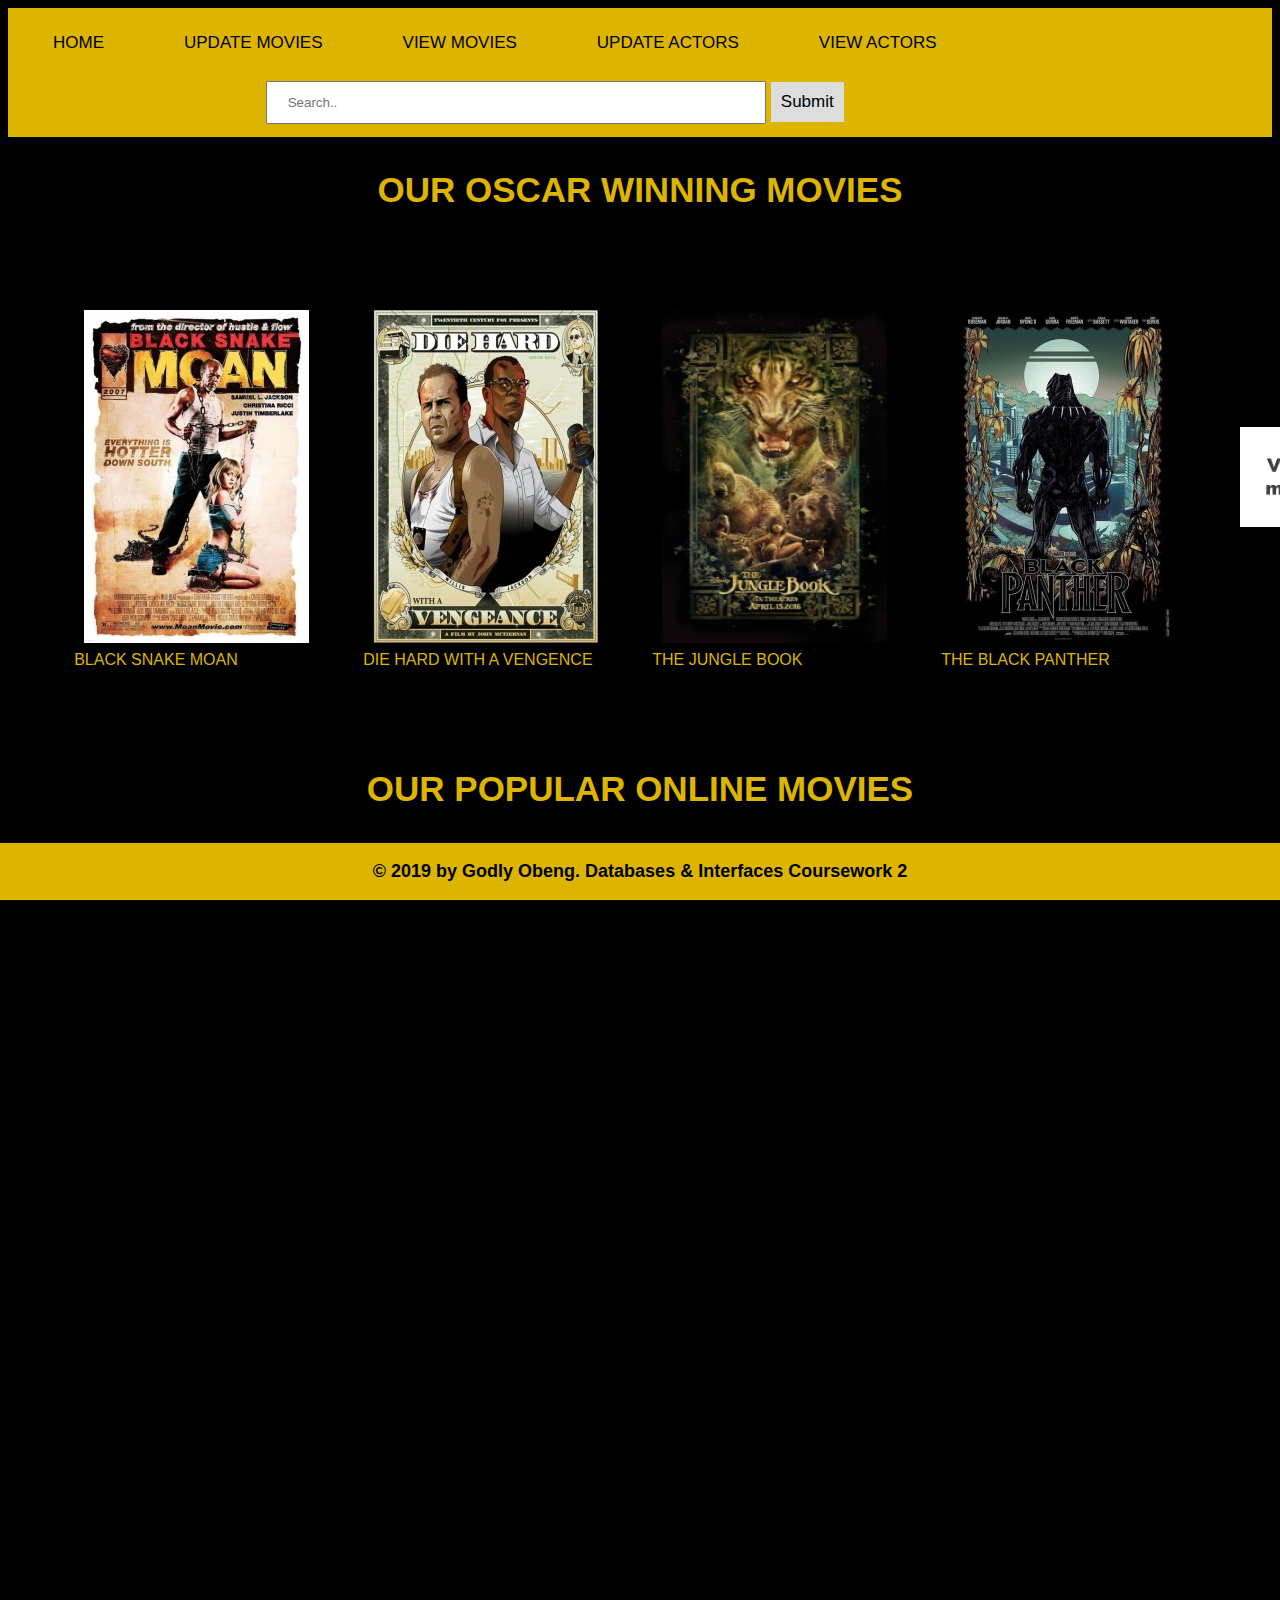
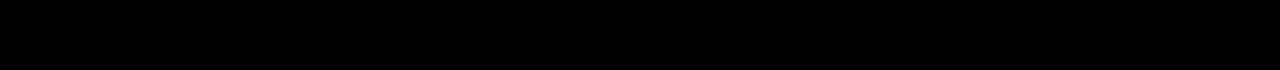
<file: index.html>
<!DOCTYPE html>
<html>
	<head>
		<!--This tag will allow the page to scale accoding to the device's screen-->
		<meta charset="utf-8">
		<meta name="viewport" content="width = device-width, initial-scale = 1">

		<!--This tag will link the css file-->
		<link rel="stylesheet" type="text/css" href="myStyle.css">
        <title>HOMEPAGE</title>
	</head>

    <body>
			<!--This is the navigation class. By putting the code in the class, I can easily edit it in CSS-->
			<div class="nav">
				<a href="index.html">HOME</a>
				<a href="movie_forms.html">UPDATE MOVIES</a>
				<a href="movies.html">VIEW MOVIES</a>
				<a href="actor_forms.html">UPDATE ACTORS</a>
				<a href="actors.html">VIEW ACTORS</a>
				<div class="search-container">
					<form method = "POST" action="search.php">
						<input type="text" placeholder="Search.." name="search">
						<button type="submit">Submit</button>
					</form>
				</div>
			</div>
			<h1>OUR OSCAR WINNING MOVIES</h1>

			<!--This is the table that shows all the movies in an orderly fashion-->
			<table>
				<tr>
				<th><a href="https://www.imdb.com/title/tt0462200/"><img src="./images/Black snake moan.jpg" alt="Black Snake Moan Movie"></a></th>
				<th><a href="https://www.imdb.com/title/tt0112864/"><img src="./images/Die Hard.jpg" alt="Die Hard Movie"></a></th>
				<th><a href="https://www.imdb.com/title/tt3040964/"><img src="./images/The Jungle Book.jpg" alt="The Jungle Book Movie"></a></th>
				<th><a href="https://www.imdb.com/title/tt1825683/"><img src="./images/The black Panther.jpg" alt="The Black Panther Movie"></a></th>
				<th><a href="movies.html"><img src="./images/more.png" alt="view more" width="100" height="100"></a></th>
			</tr>
				<tr>
					<td>BLACK SNAKE MOAN</td>
					<td>DIE HARD WITH A VENGENCE</td>
					<td>THE JUNGLE BOOK</td>
					<td>THE BLACK PANTHER</td>
				</tr>
			</table>
			<h1>OUR POPULAR ONLINE MOVIES</h1>

			<!--These are YouTube videos that are related to the movies-->
			<iframe width="560" height="315" src="https://www.youtube.com/embed/F7Qx7R655LI" frameborder="0" allow="accelerometer; autoplay; encrypted-media; gyroscope; picture-in-picture" allowfullscreen></iframe>
			<iframe width="560" height="315" src="https://www.youtube.com/embed/Dtd3Wzn_YK8" frameborder="0" allow="accelerometer; autoplay; encrypted-media; gyroscope; picture-in-picture" allowfullscreen></iframe>
			<iframe width="560" height="315" src="https://www.youtube.com/embed/PkD3Lt9jqow" frameborder="0" allow="accelerometer; autoplay; encrypted-media; gyroscope; picture-in-picture" allowfullscreen></iframe>
			<br><br><br><br>

			<!--This is the footer of the webpage-->
			<footer><b></b>
			<p><b>© 2019 by Godly Obeng. Databases & Interfaces Coursework 2</b></p>
			</footer>
			</div>
		</div>
	</body>
		 
</html>
</file>
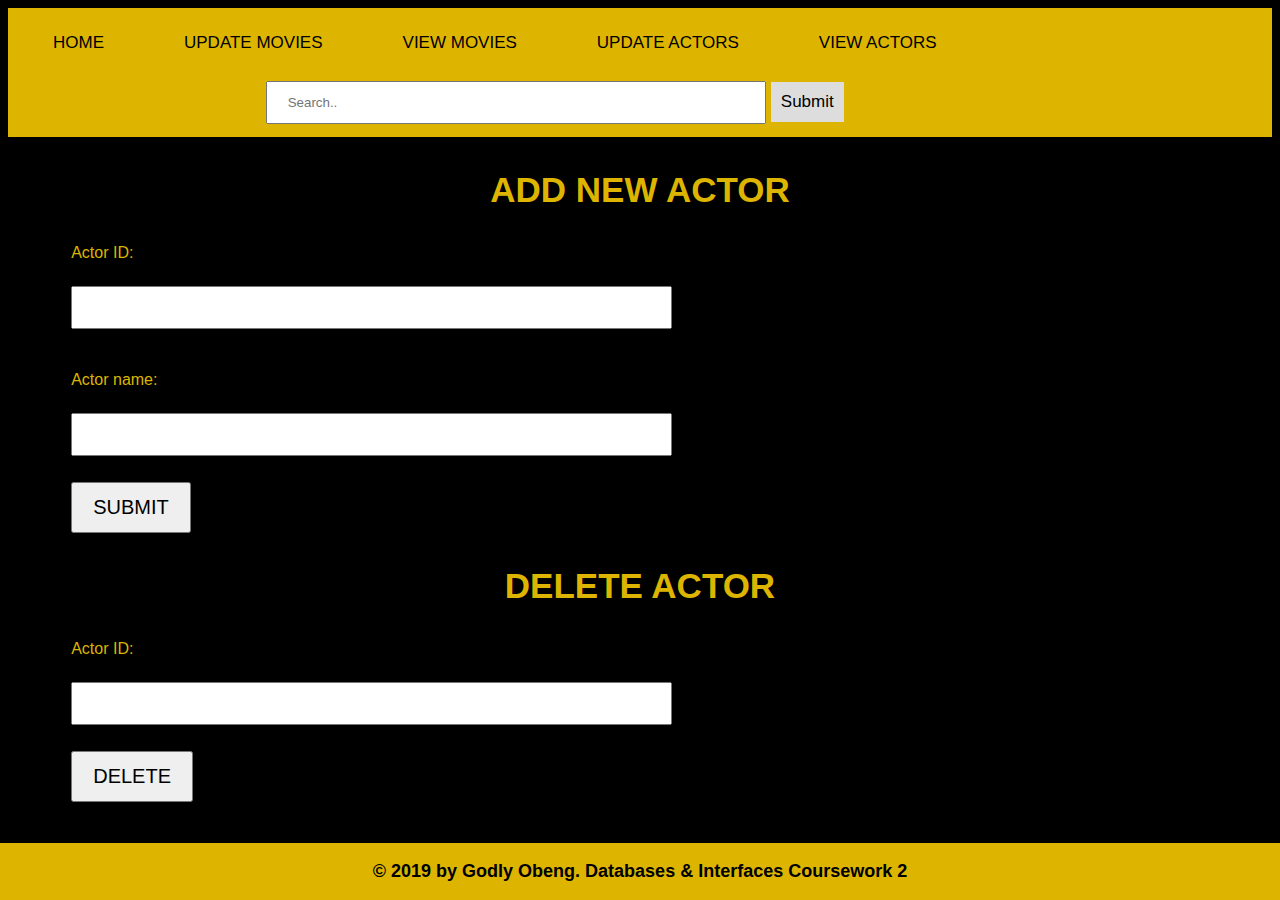
<file: actor_forms.html>
<!DOCTYPE html>
<html>
	<head> 
		<link rel="stylesheet" type="text/css" href="myStyle.css">
		<title>UPDATE ACTORS</title>
		<!--Validation script that checks for form integrity-->
		<script>
				function validate(form)
				{
					var ok=1
					var msg=""
					for (var i = 0; i < form.length; i++)
					{
						if (form.elements[i].value.trim() == "")
						{
							msg += "'" + form.elements[i].name + "' is void. "
							ok = 0
						}
					}
				
					if (ok == 0)
					{
						alert(msg)
						return false
					}
					else
					{
						return true
					}
				}
				
				function validate(form)
				{
					fail = validateActorID(form.actID.value);
					fail += validateActorName(form.actName.value);
		
					if(fail == "") return true;
					else { alert(fail); return false;}
				}
		
				function validateActorID(field)
				{
					if(field == "") return "No actor ID was entered.\n";
					else if (field.length < 1)
						return "ID must be more than 0.\n";
					else if (/[^0-9]/.test(field))
						return "Only numbers 0 - 9 is allowed in Actor ID.\n";
					return "";
				}

				function validateActorName(field)
				{
					if(field == "") return "No actor name was entered.\n";
					else if (field.length > 64)
						return "Actor Name characters cannot be more than 64.\n";
					else if (/[^a-zA-Z]/.test(field))
						return "Only alphabets a - z A - Z is allowed in actor name.\n";
					return "";
				}
				</script>
	</head>

    <body>
			<!--This is the navigation class-->
			<div class="nav">
				<a href="index.html">HOME</a>
				<a href="movie_forms.html">UPDATE MOVIES</a>
				<a href="movies.html">VIEW MOVIES</a>
				<a href="actor_forms.html">UPDATE ACTORS</a>
				<a href="actors.html">VIEW ACTORS</a>
				<div class="search-container">
					<form method = "POST" action="search.php">
						<input type="text" placeholder="Search.." name="search">
						<button type="submit">Submit</button>
					</form>
				</div>
			</div>

			<h1>ADD NEW ACTOR</h1>

			<!--add new actor form-->
			<form method = "POST" action="addAct.php" onsubmit="return validate(this)">
				<p>Actor ID:</p>
				<input type="text" name="actID">
				<br><br>
				<p>Actor name:</p>
				<input type="text" name="actName">
				<br><br>
				<input type="submit" value="SUBMIT">
			</form>

			<!--delete actor from table using the actor's ID-->
			<h1>DELETE ACTOR</h1>
			<form method = "POST" action="deleteAct.php" onsubmit="return validate(this)">
				<p>Actor ID:</p>
				<input type="text" name="actID">
				<br><br>
				<input type="submit" value="DELETE">
			</form>
			<br><br>
			<!--the footer of the html page-->
			<footer>
			<p><b>© 2019 by Godly Obeng. Databases & Interfaces Coursework 2</b></p>
			</footer>
	</body>
		 
</html>
</file>
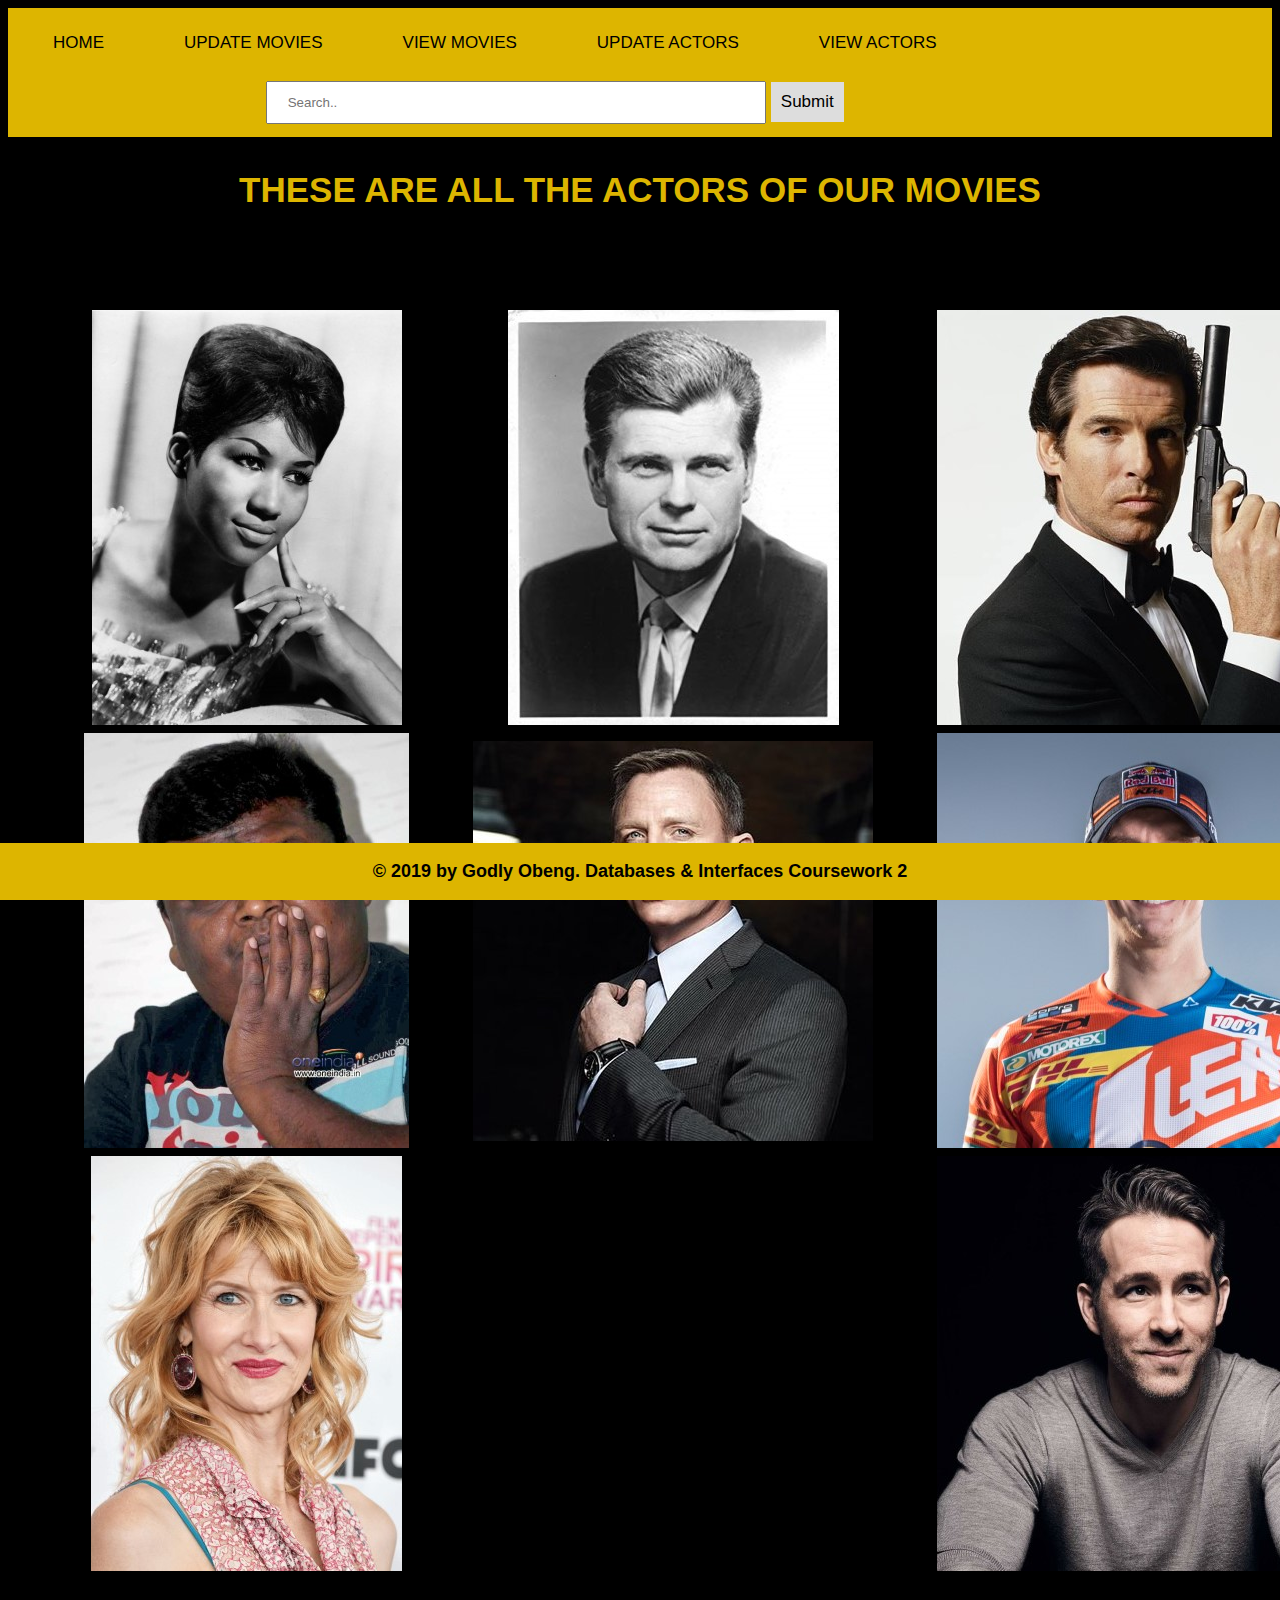
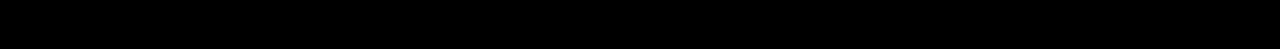
<file: actors.html>
<!DOCTYPE html>
<html>
	<head>
		<!--This tag will allow the page to scale accoding to the device's screen-->
		<meta name="viewport" content="width = device-width, initial-scale = 1">

		<!--This tag will link the css file-->
		<link rel="stylesheet" type="text/css" href="myStyle.css">
        <title>ALL ACTORS</title>
	</head>

    <body>
		<!--This is the navigation class. By putting the code in the class, I can easily edit it in CSS-->
			<div class="nav">
				<a href="index.html">HOME</a>
				<a href="movie_forms.html">UPDATE MOVIES</a>
				<a href="movies.html">VIEW MOVIES</a>
				<a href="actor_forms.html">UPDATE ACTORS</a>
				<a href="actors.html">VIEW ACTORS</a>
				<div class="search-container">
					<form method = "POST" action="search.php">
						<input type="text" placeholder="Search.." name="search">
						<button type="submit">Submit</button>
					</form>
				</div>
			</div>
			<h1>THESE ARE ALL THE ACTORS OF OUR MOVIES</h1>
			<!--This is the table that shows all the movies in an orderly fashion-->
			<table>
				<tr>
					<th><a href="https://en.wikipedia.org/wiki/Aretha_Franklin"><img src="./images/actors/aretha.jpg" alt="Aretha"></a></th>
					<th><a href="https://en.wikipedia.org/wiki/Barry_Nelson"><img src="./images/actors/barry.jpg" alt="Barry"></a></th>
					<th><a href="https://en.wikipedia.org/wiki/Pierce_Brosnan"><img src="./images/actors/bond.jpg" alt="Bond"></a></th>
				</tr>
				<tr>
					<th><a href="https://en.wikipedia.org/wiki/Bullet_Prakash"><img src="./images/actors/bullet.jpg" alt="Bullet"></a></th>
					<th><a href="https://www.imdb.com/name/nm0185819/"><img src="./images/actors/daniel.jpg" alt="Daniel"></a></th>
					<th><a href="https://iridewess.com/riders/jonny-walker-2/"><img src="./images/actors/jonny.jpg" alt="Jonny"></a></th>
				</tr>
				<tr>
					<th><a href="https://www.imdb.com/name/nm0000368/"><img src="./images/actors/laura.jpg" alt="Laura"></a></th>
					<th></th>
					<th><a href="https://www.imdb.com/name/nm0005351/"><img src="./images/actors/ryan.jpg" alt="Ryan"></a></th>
				</tr>
				</table>
			<!--This is the footer of the webpage-->
			<footer><b></b>
			<p><b>© 2019 by Godly Obeng. Databases & Interfaces Coursework 2</b></p>
			</footer>
	</body>
		 
</html>
</file>
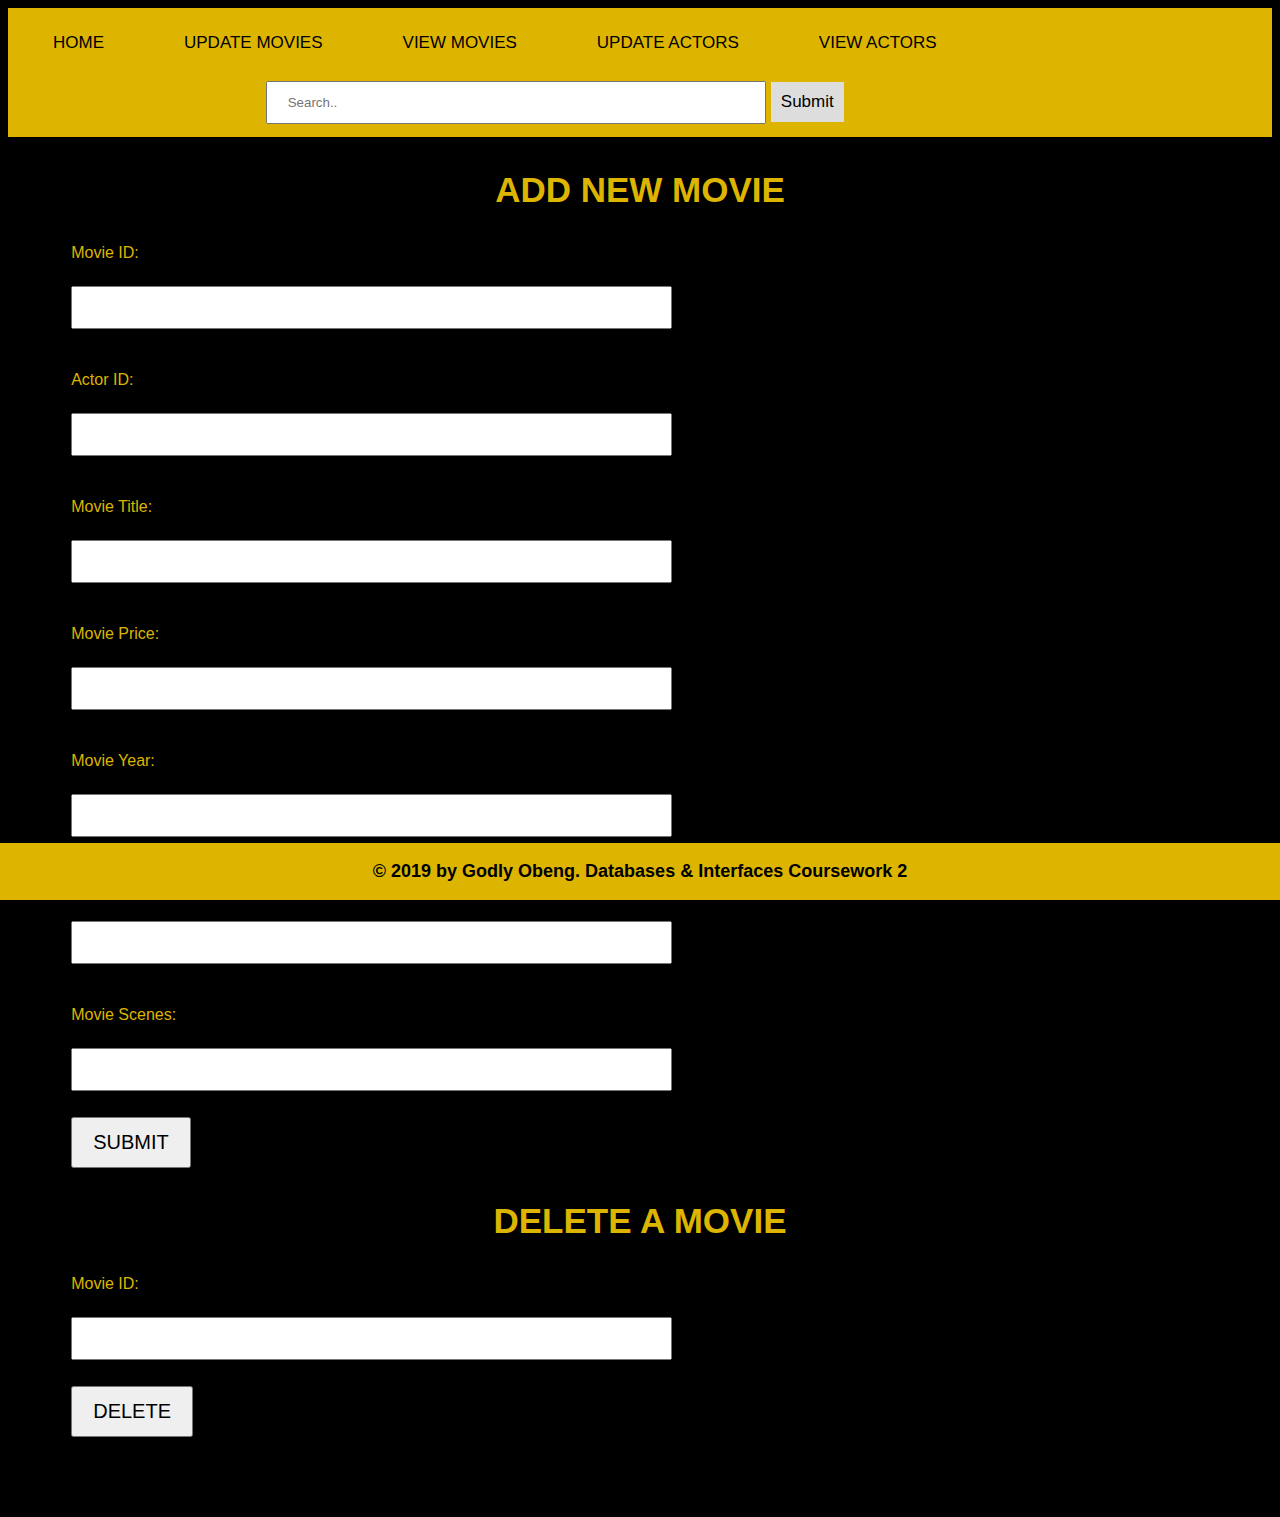
<file: movie_forms.html>
<!DOCTYPE html>
<html>
	<head>
		<!--This tag will link the css file-->
		<link rel="stylesheet" type="text/css" href="myStyle.css">
		<title>UPDATE MOVIES</title>
		<script>
		//This is the validation code for the forms to keep the integrity	
		function validate(form)
		{
			var ok=1
			var msg=""
			for (var i = 0; i < form.length; i++)
			{
				if (form.elements[i].value.trim() == "")
				{
					msg += "'" + form.elements[i].name + "' is void. "
					ok = 0
				}
			}
		
			if (ok == 0)
			{
				alert(msg)
				return false
			}
			else
			{
				return true
			}
		}
		
		function validate(form)
		{
			fail = validateMovieID(form.mvID.value);
			fail += validateActorID(form.actID.value);
			fail += validateMovieTitle(form.mvTitle.value);
			fail += validateMoviePrice(form.mvPrice.value);
			fail += validateMovieYear(form.mvYear.value);
			fail += validateMovieGenre(form.mvGenre.value);
			fail += validateMovieScenes(form.mvScenes.value);

			if(fail == "") return true;
			else { alert(fail); return false;}
		}

		function validateMovieID(field)
		{
			if(field == "") return "No movie ID was entered.\n";
			else if (field.length < 1)
				return "ID must be more than 0.\n";
			else if (/[^0-9]/.test(field))
				return "Only numbers 0 - 9 is allowed in Movie ID.\n";
			return "";
		}

		function validateActorID(field)
		{
			if(field == "") return "No actor ID was entered.\n";
			else if (field.length < 1)
				return "ID must be more than 0.\n";
			else if (/[^0-9]/.test(field))
				return "Only numbers 0 - 9 is allowed in Actor ID.\n";
			return "";
		}

		function validateMovieTitle(field)
		{
			if(field == "") return "No Movie Title was entered.\n";
			else if (field.length > 64)
				return "Title characters cannot be more than 64.\n";
			else if (/[^a-zA-Z]/.test(field))
				return "Only alphabets a - z A - Z is allowed in title.\n";
			return "";
		}

		function validateMoviePrice(field)
		{
			if(field == "") return "No movie price was entered.\n";
			else if (field.length < 1)
				return "Price must be more than 0.\n";
			else if (/[^0-9]/.test(field))
				return "Only numbers 0 - 9 is allowed in price.\n";
			return "";
		}

		function validateMovieYear(field)
		{
			if(field == "") return "No movie year was entered.\n";
			else if (field.length < 1)
				return "Year must be more than 0.\n";
			else if (/[^0-9]/.test(field))
				return "Only numbers 0 - 9 is allowed in year.\n";
			return "";
		}

		function validateMovieGenre(field)
		{
			if(field == "") return "No Movie Genre was entered.\n";
			else if (field.length > 32)
				return "Genre characters cannot be more than 32.\n";
			else if (/[^a-zA-Z]/.test(field))
				return "Only alphabets a - z A - Z is allowed in genre.\n";
			return "";
		}

		function validateMovieScenes(field)
		{
			if(field == "") return "No movie scenes number was entered.\n";
			else if (field.length < 1)
				return "Scenes must be more than 0.\n";
			else if (/[^0-9]/.test(field))
				return "Only numbers 0 - 9 is allowed in scenes.\n";
			return "";
		}
		</script>
	</head>

    <body>
		<!--This is the navigation class. By putting the code in the class, I can easily edit it in CSS-->
			<div class="nav">
				<a href="index.html">HOME</a>
				<a href="movie_forms.html">UPDATE MOVIES</a>
				<a href="movies.html">VIEW MOVIES</a>
				<a href="actor_forms.html">UPDATE ACTORS</a>
				<a href="actors.html">VIEW ACTORS</a>
				<div class="search-container">
					<form method = "POST" action="search.php">
						<input type="text" placeholder="Search.." name="search">
						<button type="submit">Submit</button>
					</form>
				</div>
			</div>
			<!--This is the adding movie form-->
			<h1>ADD NEW MOVIE</h1>
			<form method = "POST" action="addMovie.php" onsubmit="return validate(this)">
					<p>Movie ID:</p>
					<input type="text" name="mvID">
					<br><br>
					<p>Actor ID:</p>
					<input type="text" name="actID">
					<br><br>
					<p>Movie Title:</p>
					<input type="text" name="mvTitle">
					<br><br>
					<p>Movie Price:</p>
					<input type="text" name="mvPrice">
					<br><br>
					<p>Movie Year:</p>
					<input type="text" name="mvYear">
					<br><br>
					<p>Movie Genre:</p>
					<input type="text" name="mvGenre">
					<br><br>
					<p>Movie Scenes:</p>
					<input type="text" name="mvScenes">
					<br><br>
					<input type="submit" value="SUBMIT">
				</form> 
			<h1>DELETE A MOVIE</h1>
			<!--This is the delete movie form-->
			<form method = "POST" action="deleteMovie.php" onsubmit="return validate(this)">
				<p>Movie ID:</p>
				<input type="text" name="mvID">
				<br><br>
				<input type="submit" value="DELETE">
			</form>
			<br><br>
			<br><br>
			<!--This is the footer of the webpage-->
			<footer>
			<p><b>© 2019 by Godly Obeng. Databases & Interfaces Coursework 2</b></p>
			</footer>
	</body>
		 
</html>
</file>
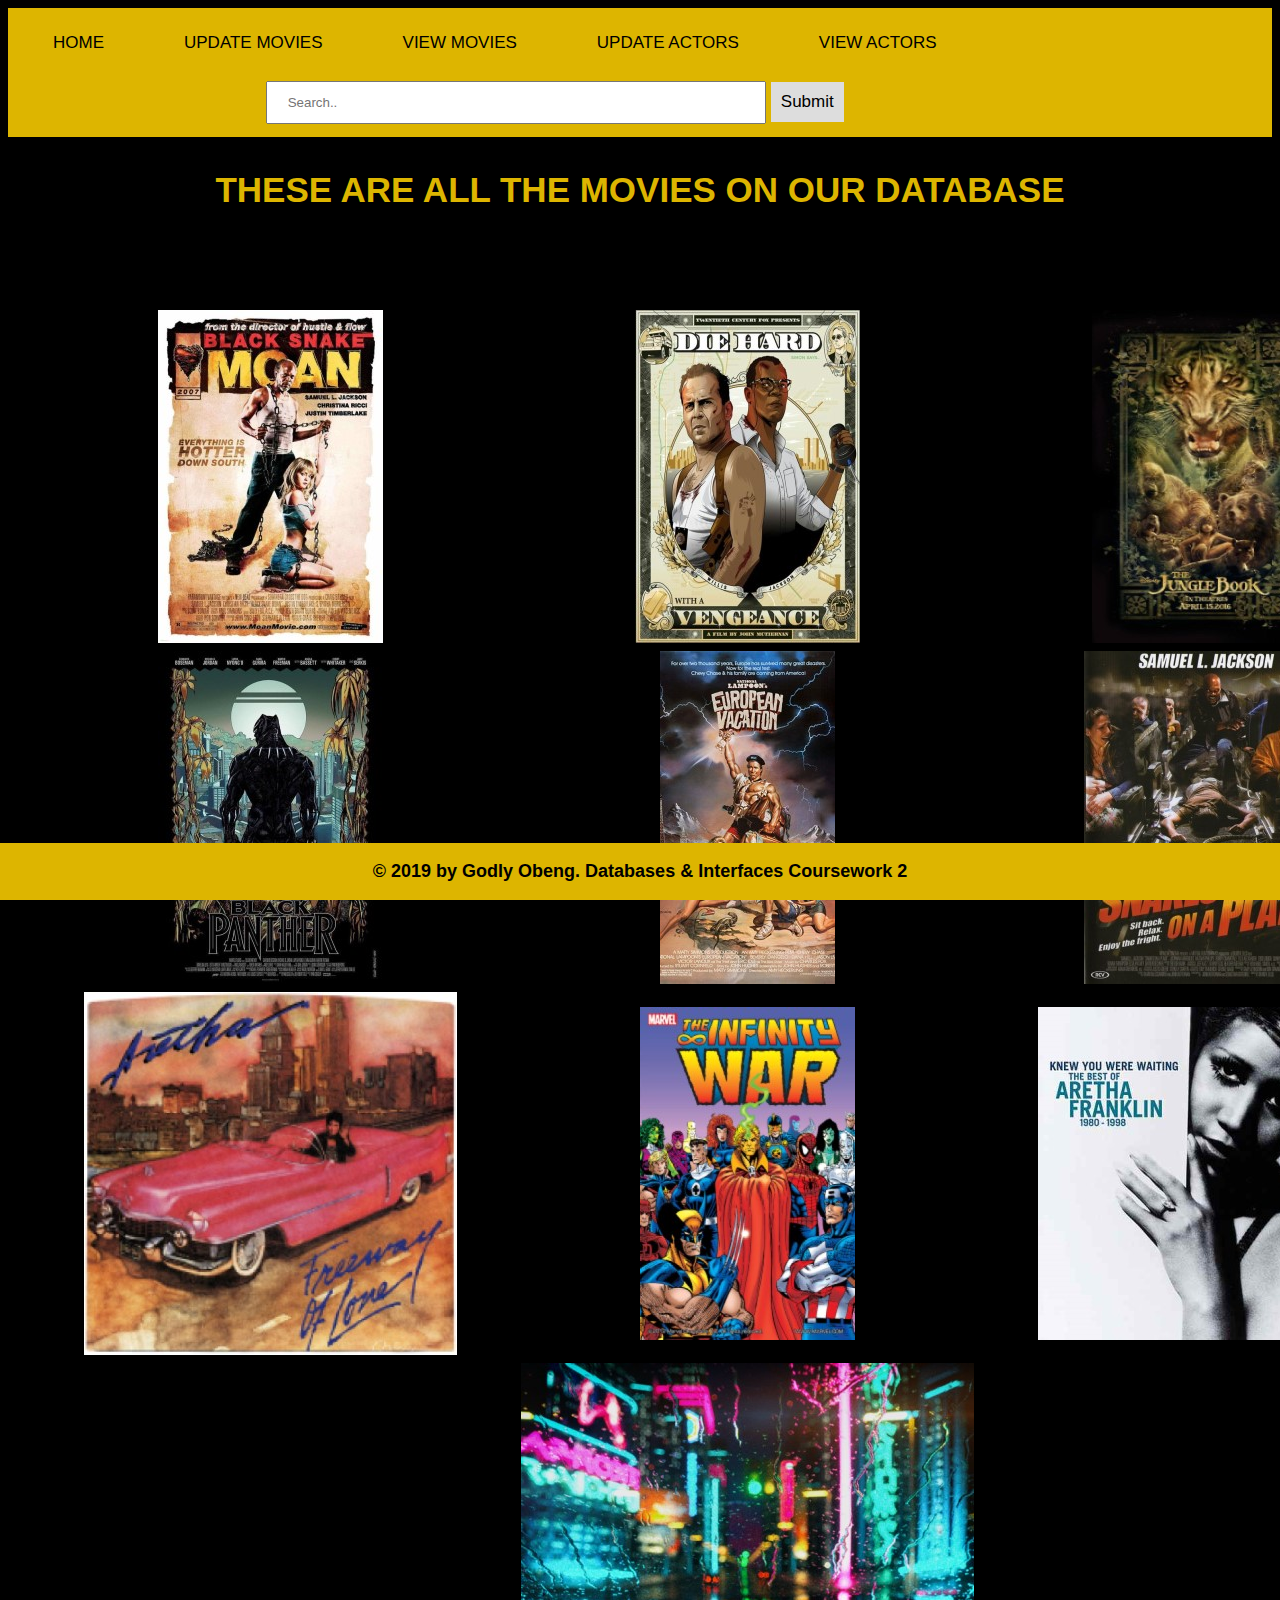
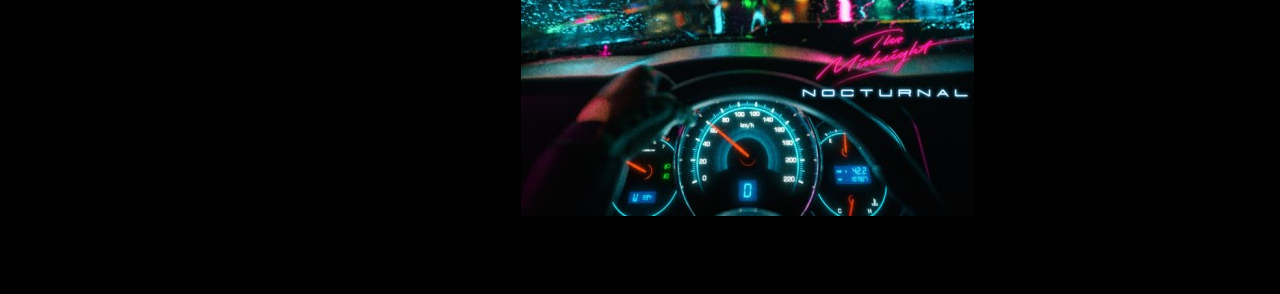
<file: movies.html>
<!DOCTYPE html>
<html>
	<head>
		<!--This tag will allow the page to scale accoding to the device's screen-->
		<meta name="viewport" content="width = device-width, initial-scale = 1">

		<!--This tag will link the css file-->
		<link rel="stylesheet" type="text/css" href="myStyle.css">
        <title>ALL MOVIES</title>
	</head>

    <body>
		<!--This is the navigation class. By putting the code in the class, I can easily edit it in CSS-->
			<div class="nav">
				<a href="index.html">HOME</a>
				<a href="movie_forms.html">UPDATE MOVIES</a>
				<a href="movies.html">VIEW MOVIES</a>
				<a href="actor_forms.html">UPDATE ACTORS</a>
				<a href="actors.html">VIEW ACTORS</a>
				<div class="search-container">
					<form method = "POST" action="search.php">
						<input type="text" placeholder="Search.." name="search">
						<button type="submit">Submit</button>
					</form>
				</div>
			</div>
			<h1>THESE ARE ALL THE MOVIES ON OUR DATABASE</h1>
			<table>
				<!--The following are image links -->
				<tr>
					<th><a href="https://www.imdb.com/title/tt0462200/"><img src="./images/Black snake moan.jpg" alt="Black Snake Moan Movie"></a></th>
					<th><a href="https://www.imdb.com/title/tt0112864/"><img src="./images/Die Hard.jpg" alt="Die Hard Movie"></a></th>
					<th><a href="https://www.imdb.com/title/tt3040964/"><img src="./images/The Jungle Book.jpg" alt="The Jungle Book Movie"></a></th>
				</tr>
				<tr>
					<th><a href="https://www.imdb.com/title/tt1825683/"><img src="./images/The black Panther.jpg" alt="The Black Panther Movie"></a></th>
					<th><a href="https://www.imdb.com/title/tt0089670/"><img src="./images/comingtoeurope.jpg" alt="Coming to Europe"></a></th>
					<th><a href="https://www.imdb.com/title/tt0417148/"><img src="./images/snakeonaplane.jpg" alt="Snakes on a plane"></a></th>
				</tr>
				<tr>
					<th><a href="https://www.imdb.com/title/tt6868482/"><img src="./images/freewayoflove.jpg" alt="Freeway of Love"></a></th>
					<th><a href="https://www.imdb.com/title/tt4154756/"><img src="./images/infinitywar.jpg" alt="infinity War"></a></th>
					<th><a href="https://www.imdb.com/title/tt6958078/fullcredits"><img src="./images/iknew.jpg" alt="I knew you would come for me"></a></th>
				</tr>
				<tr>
					<th></th>
					<th><a href="https://themidnight.bandcamp.com/album/nocturnal"><img src="./images/midnight.jpg" alt="The Midnight"></a></th>
				</tr>
				</table>
			<!--This is the footer of the webpage-->
			<footer><b></b>
			<p><b>© 2019 by Godly Obeng. Databases & Interfaces Coursework 2</b></p>
			</footer>
	</body>
		 
</html>
</file>
<file: myStyle.css>
.nav
{
    padding: 5px;
    overflow: hidden;
    background-color: #ddb500;
    font-family: Verdana, Geneva, Tahoma, sans-serif;
}

.nav a
{
    float: left;
    display: block;
    color: #000000;
    text-align: center;
    padding: 20px 40px;
    text-decoration: none;
    font-size: 17px;
}

.nav a:hover
{
    background-color: #ffffff;
    color: #000000;
}

.nav .search-container
{
    margin-left: 200px;
}

.nav .search-container button
{
    padding: 10px;
    background: #dddddd;
    font-size: 17px;
    border: none;
    cursor: pointer;
}

.nav .search-container button:hover
{
    background: #cccccc;
}

@media screen and (max-width: 600px)
{
    .nav .search-container
    {
      float: none;
    }

    .nav a, .nav input[type=text], .nav .search-container button
    {
      float: none;
      display: block;
      text-align: left;
      width: 100%;
      margin: 0;
      padding: 14px;
    }
    
    .nav input[type=text]
    {
      border: 1px solid #ccc;  
    }
}

h1
{
    text-align: center;
    font-family: Verdana, Geneva, Tahoma, sans-serif;
    font-size:35px;
    color: #ffffff;
}

h2
{
    text-align: center;
    font-family:Verdana, Geneva, Tahoma, sans-serif;
    color: #ffffff;
}

body
{ 
    background-color: #000000;
}

footer
{
    position: fixed;
    left: 0;
    bottom: 0;
    width: 100%;
    text-align: center;
    font-family:Courier new;
    font-size:18px;
    color: #000000;
    background-color: #ddb500;
}

table
{
    font-family: Verdana, Geneva, Tahoma, sans-serif;
    padding: 5%;
    color: #ddb500;
}

img
{
    margin-right: 50px;
    margin-left: 10px;
}

form
{
    margin-left: 5%;
    margin-top: 1%;
    color: #ddb500;
}

input[type=text]
{
    width: 50%;
    padding: 12px 20px;
    margin: 8px 0;
    box-sizing: border-box;
}

p
{
    font-family: Verdana, Geneva, Tahoma, sans-serif;
}

h1
{
    font-family: Verdana, Geneva, Tahoma, sans-serif;
    color: #ddb500;
    padding: 10px;
}

input[type=submit]
{
    padding: 12px 20px;
    font-family: Verdana, Geneva, Tahoma, sans-serif;
    font-size:20px;
}

iframe
{
    border: none;
    padding: 12px;
    margin: 20px;
}
</file>
